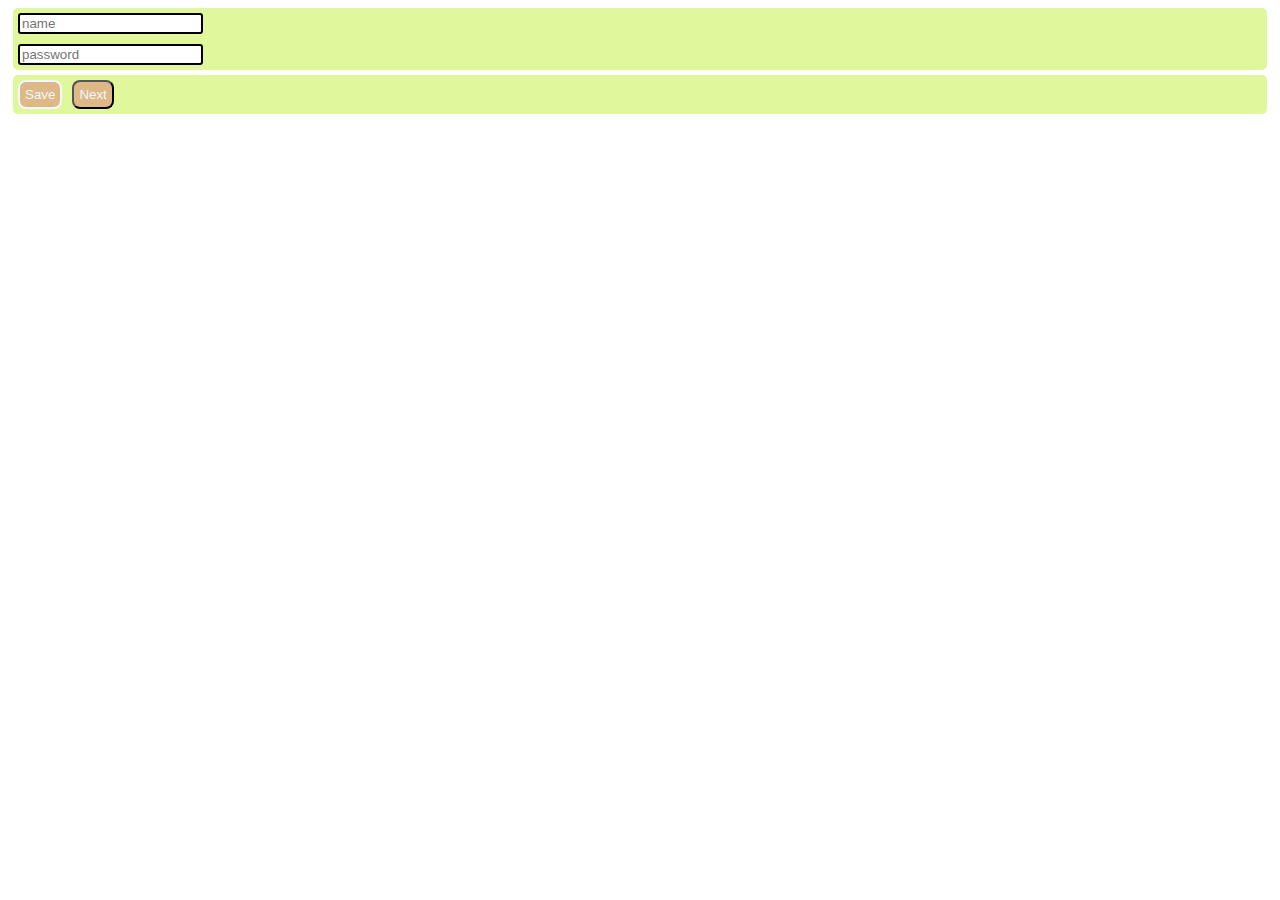
<file: 1/index.html>
<!DOCTYPE html>
<html lang="en">
  <head>
    <meta charset="UTF-8" />
    <meta name="viewport" content="width=device-width, initial-scale=1.0" />
    <title>Document</title>
    <link rel="stylesheet" href="../app.css">
  </head>
  <body>
    <form action="">
        <div class="np">
        <input type="text" class="username" placeholder="name">
      <input type="password" class="password" placeholder="password">
      </div>
      <div class="sn">
        <input type="submit" value="Save" class="btn_save">
        <button class="btn_next">Next</button>
      </div>
    </form>
    <div class="msg"></div>

    <div class="result"></div>

    <script src="../app5.js"></script>
  </body>
</html>
</file>
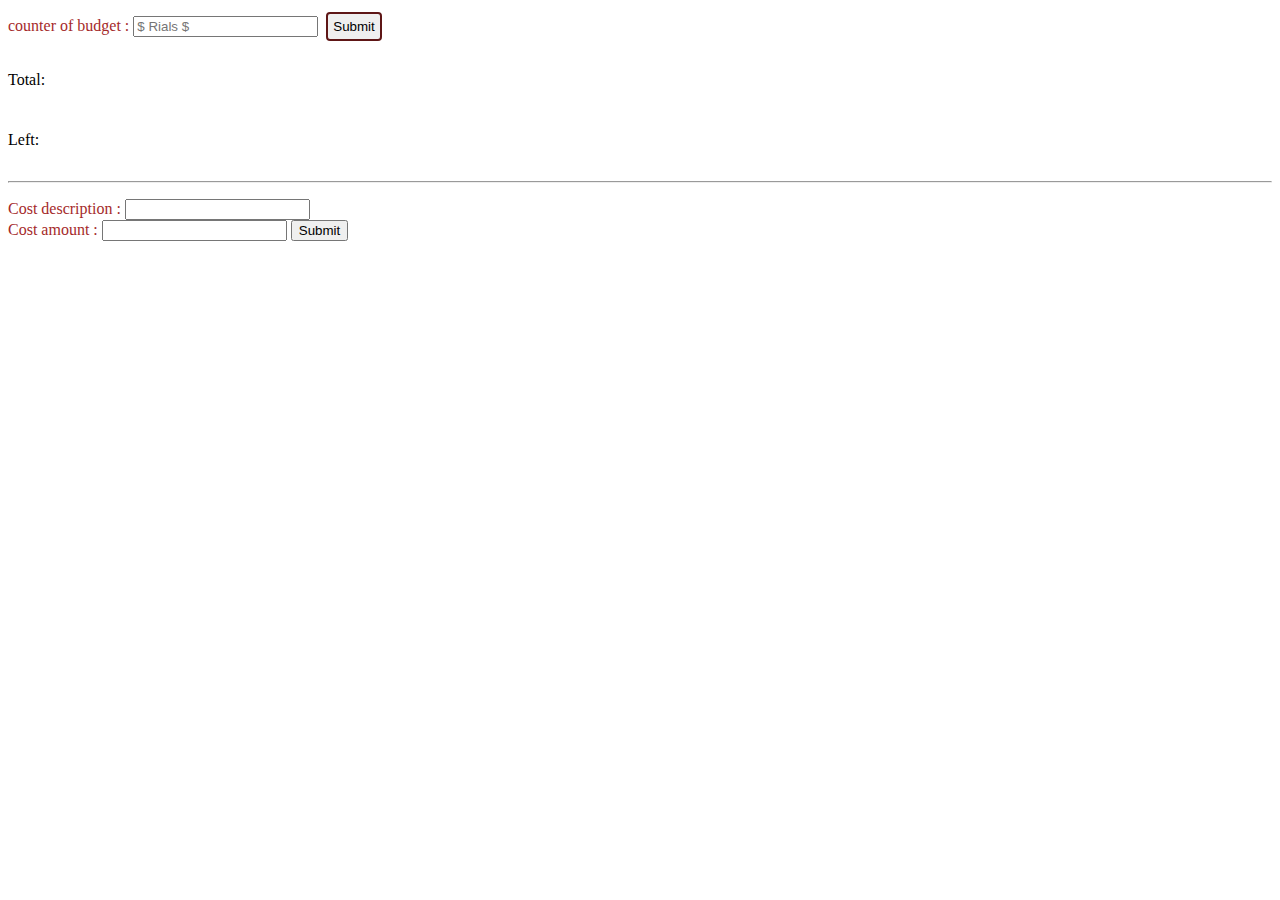
<file: budget/budget.html>
<!DOCTYPE html>
<html lang="en">
<head>
    <meta charset="UTF-8">
    <meta name="viewport" content="width=device-width, initial-scale=1.0">
    <title>Document</title>
    <link rel="stylesheet" href="budget.css">
</head>

    <div class="colomn">
        <div class="boot1">
            <label for="">counter of budget :</label>
            <input class="number1" type="number" placeholder="$ Rials $">
            <button class="submit">Submit</button>
        </div>
        <div class="boot2">
            <p>Total: <span class="number2"></span></p>
        </div>
        <div class="boot3">
            <p>Left: <span class="number3"></span></p>
        </div>   
    </div>
    <p><hr></p>
        <div class="boot4"> 
            <label for=""> Cost description : </label>
            <input class="number4" type="number">
        </div>

        <div class="boot5">
            <label for=""> Cost amount :</label>
            <input class="number5" type="number">
            <input class="save" type="submit">
        </div>
    









    <script src="budget.js"></script>
</body>
</html>
</file>
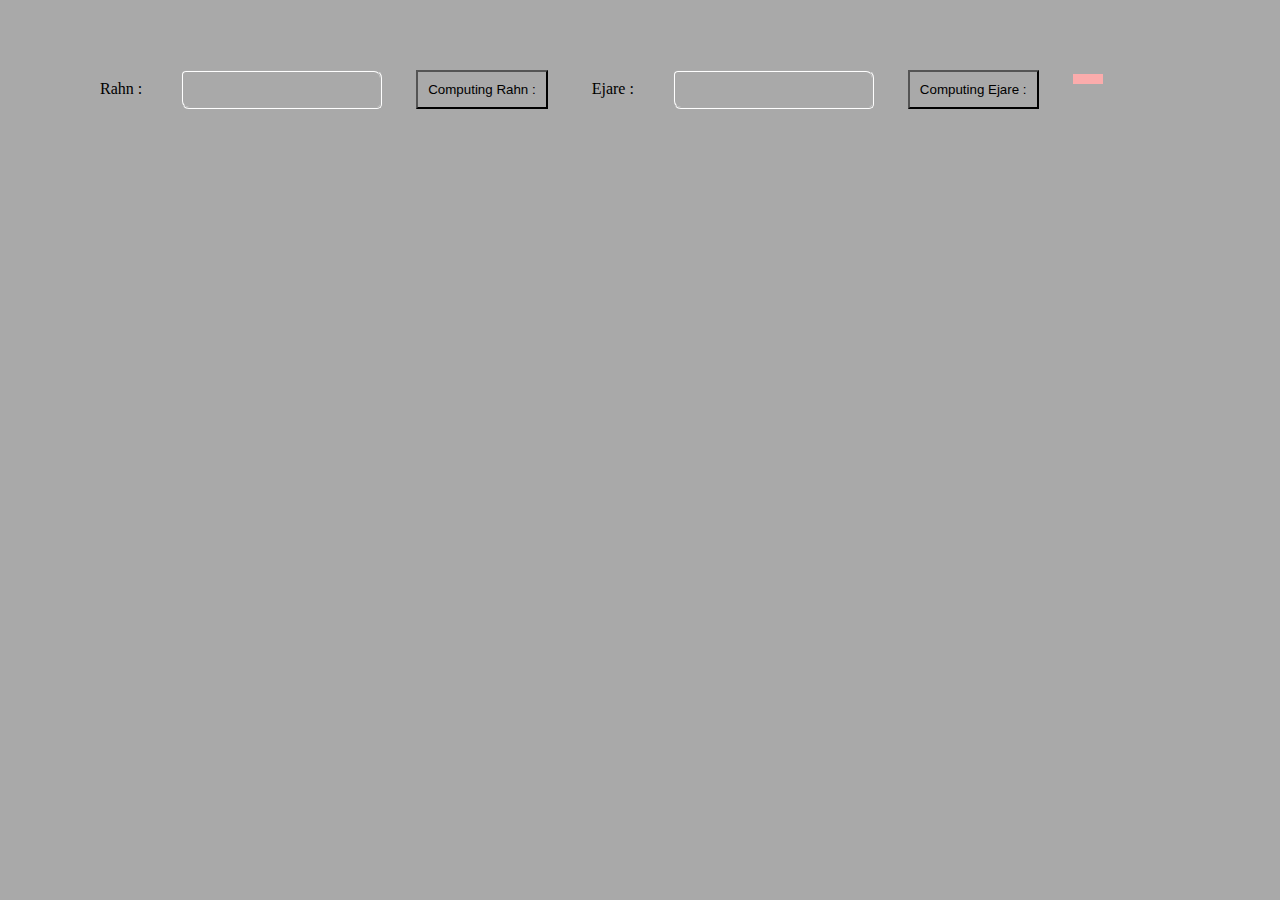
<file: comision/commision.html>
<!DOCTYPE html>
<html lang="en">
<head>
    <meta charset="UTF-8">
    <meta name="viewport" content="width=device-width, initial-scale=1.0">
    <title>Document</title>
    <link rel="stylesheet" href="commision.css">
</head>
<body>
    <div class="get_nerkh">
        <label for="rahn"> Rahn : </label>
        <input class="rahn" type="number" id="rahn">
        <button class="cmp_rhn" type="submit"> Computing Rahn : </button>
        <label for="ejare"> Ejare : </label>
        <input class="ejare" type="number" id="ejare">
        <button class="cmp_ejr" type="submit"> Computing Ejare : </button>
    
        <div class="msg"></div>
        <h2 class="result : "></h2>
    </div>    



    <script src="commision.js"></script>
</body>
</html>
</file>
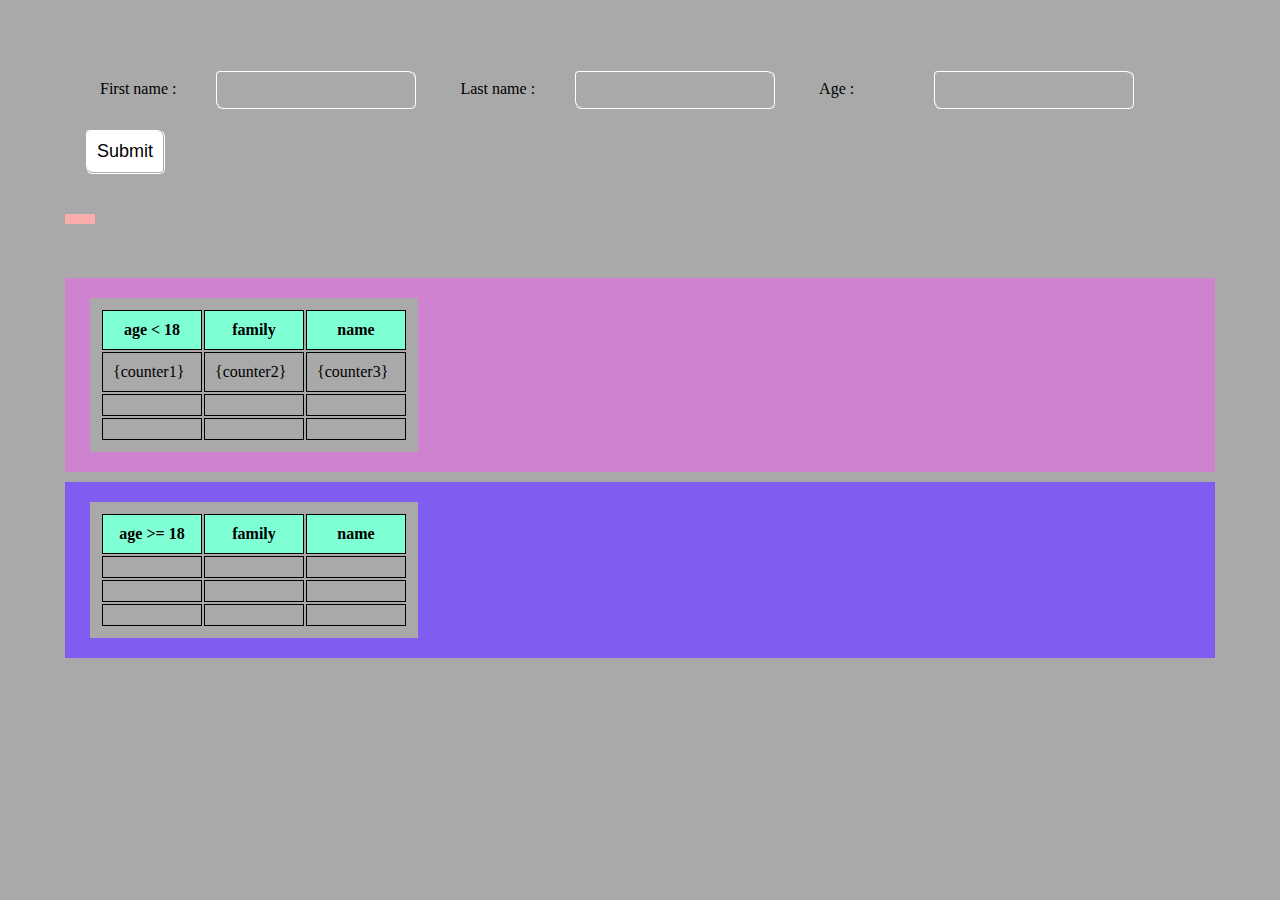
<file: form_age/age.html>
<!DOCTYPE html>
<html lang="en">
<head>
    <meta charset="UTF-8">
    <meta name="viewport" content="width=device-width, initial-scale=1.0">
    <title>Document</title>
    <link rel="stylesheet" href="age.css">
</head>
<body>
    <form class="frm_age" >
        <label for="f_nam">First name : </label>
        <input class="f_name" type="text" id="f_nam">
        <label for="l_nam">Last name :</label>
        <input class="l_name" type="text" id="l_nam">
        <label for="age">Age :</label>
        <input class="age" type="number" id="age">
        <input class="register" type="submit" > 
    </form>
    <span class="msg"></span>
    <p></p>

    <div class="table1">
        <table>
            <thead>
                <th>age < 18</th>
                <th>family</th>
                <th>name</th>
            </thead>
            <tbody>
                <tr>
                    <td>{counter1}</td>
                    <td>{counter2}</td>
                    <td>{counter3}</td>
                </tr>
                <tr>
                    <td></td>
                    <td></td>
                    <td></td>
                </tr>
                <tr>
                    <td></td>
                    <td></td>
                    <td></td>
                </tr>
            </tbody>
        </table>
    </div>
    
    <div class="table2">
        <table>
            <thead>
                <th>age >= 18</th>
                <th>family</th>
                <th>name</th>
            </thead>
            <tbody>
                <tr>
                    <td></td>
                    <td></td>
                    <td></td>
                </tr>
                <tr>
                    <td></td>
                    <td></td>
                    <td></td>
                </tr>
                <tr>
                    <td></td>
                    <td></td>
                    <td></td>
                </tr>
            </tbody>
        </table>
    </div>







    <script src="age.js"></script>
</body>
</html>
</file>
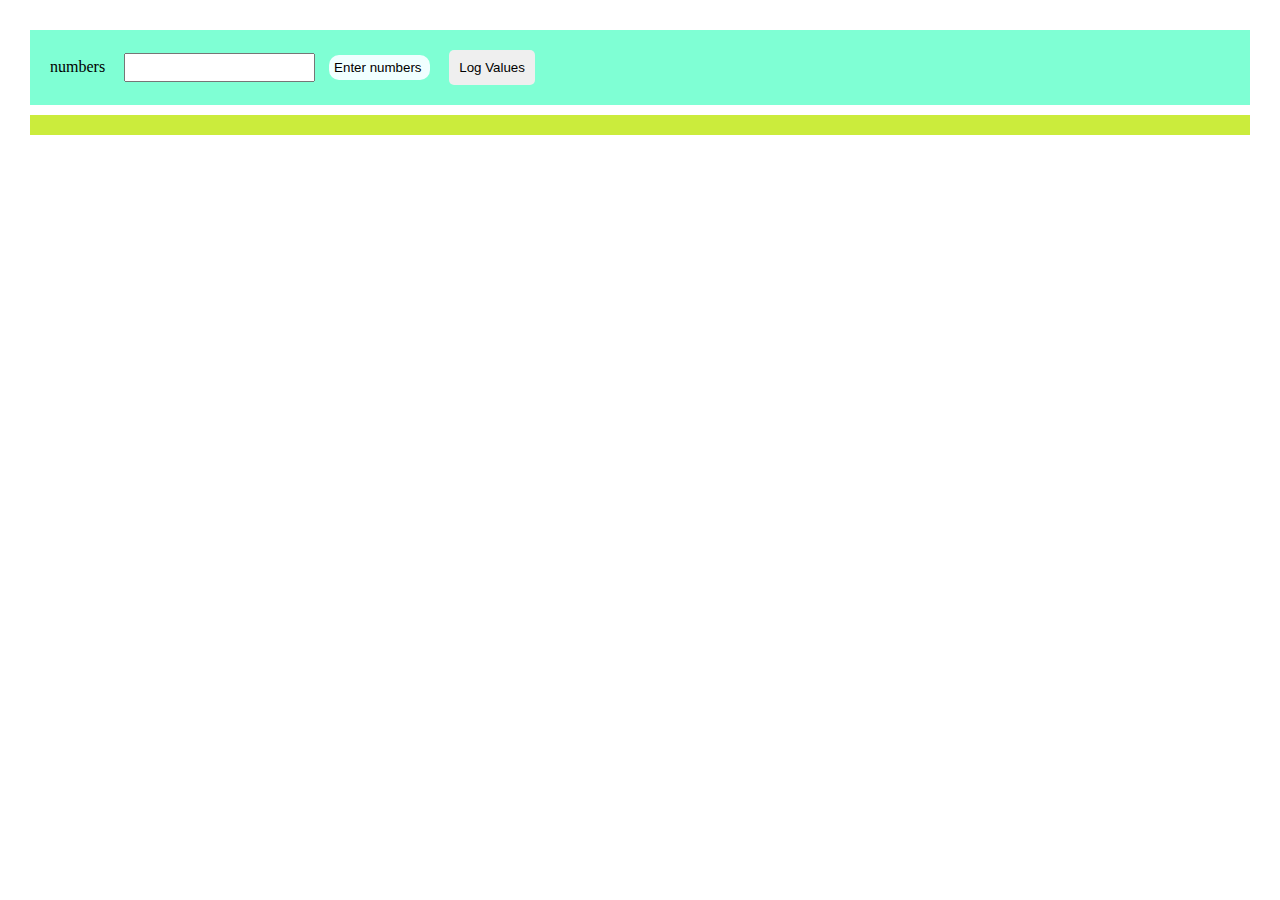
<file: zojfard/zojfard.html>
<!DOCTYPE html>
<html lang="en">
<head>
    <meta charset="UTF-8">
    <meta name="viewport" content="width=device-width, initial-scale=1.0">
    <title>Document</title>
    <link rel="stylesheet" href="zojfard.css">
</head>
<body>
    <form class="frm_get_adad">
        <label for="num">numbers</label>
        <input class="number" type="number" id="num">
        <input class="sub" type="submit" value="Enter numbers ">
        <button class="btn">Log Values</button>
    </form>


    <ul class="list_num"></ul>





        <script src="zojfard.js"></script>
</body>
</html>
</file>
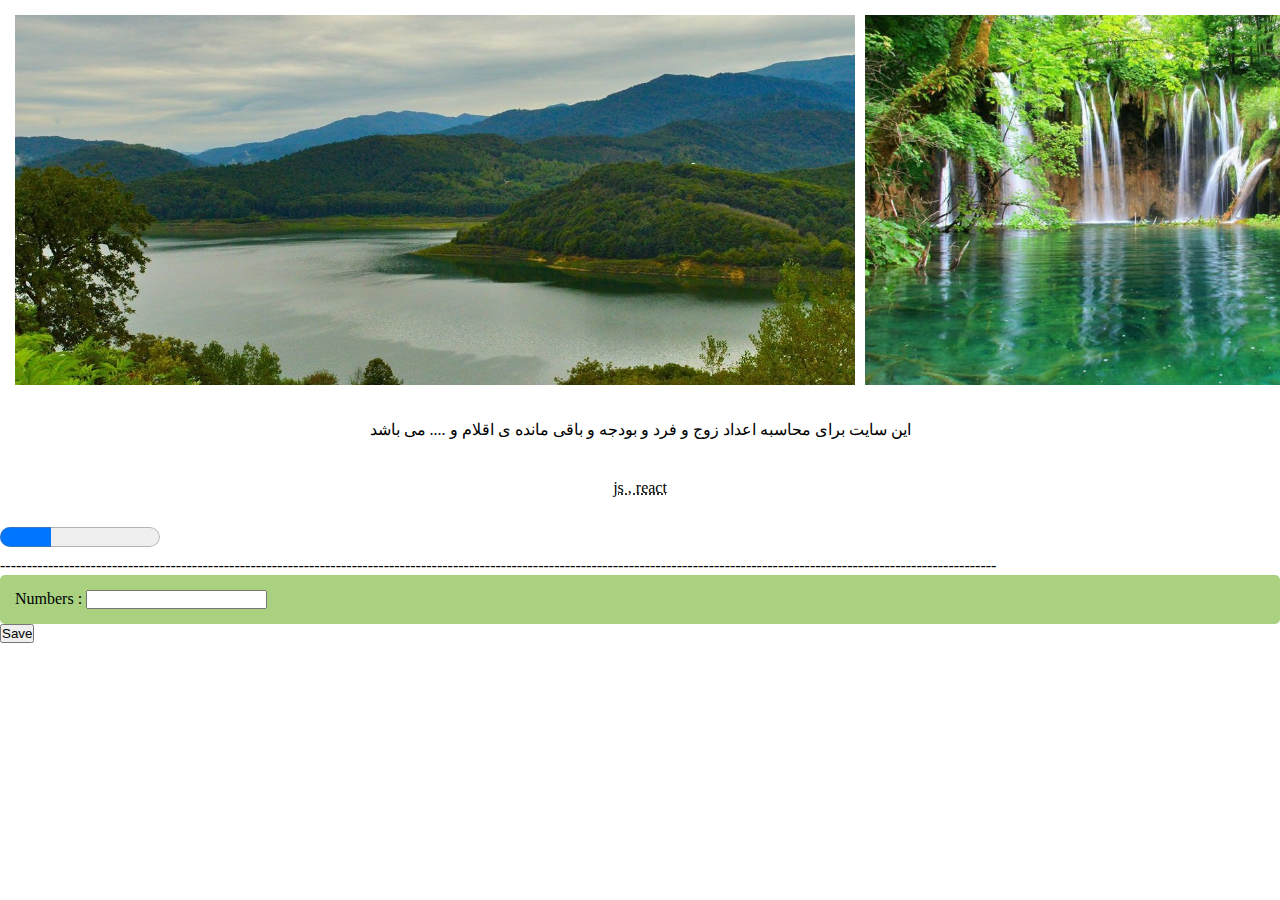
<file: for test/for_test/for_test.html>
<!DOCTYPE html>
<html lang="en">
  <head>
    <meta charset="UTF-8" />
    <meta name="viewport" content="width=device-width, initial-scale=1.0" />
    <title>Document</title>
    <link rel="stylesheet" href="for_test.css" />
  </head>
  <body>
    <div class="image1">
      <img src="./tabiat.png" alt="" />
      <img src="./tabiat2.jfif" alt="" />
      <!--<img src="./logo-back.jpg" alt="">-->
    </div>
    <p class="p1">
      این سایت برای محاسبه اعداد زوج و فرد و بودجه و باقی مانده ی اقلام و ....
      می باشد
    </p>
    <abbr title="Re_act , JS"> js , react </abbr>
    <progress id="file" value="32" max="100"></progress>
    -------------------------------------------------------------------------------------------------------------------------------------------------------------------------------------------
    <div class="get_number">
      <label for="num">Numbers : </label>
      <input type="number" id="get_number" />
    </div>
    <div class="msg"></div>
    <button class="btn_get">Save</button>
    <h2 class="even"></h2>
    <h2 class="odd"></h2>

    <script src="for_test.js"></script>
  </body>
</html>
</file>
<file: app.css>
.msg{
    font-size: .8rem;
    padding: 5px 15px;
    width: fit-content;
    margin: 10px 0;
    border-radius: 5px;
    transform: translate(-500px);
    transition: all .3s;

}
.msg.error{
    color: red;
    background-color: rgb(250, 171, 171);
    transform: translate(0px);
    transition: all .3s;

}
.msg.success{
    color: rgb(1, 65, 1);
    background-color: rgb(154, 255, 167);
    transform: translate(0px);
    transition: all .3s;
}
input{
    border: 2px solid;
    border-radius: 3px;
}
input.error{
    border-color: red;
}
input.success{
    border-color: green;
}
.dota{
    display: flex;
    justify-content:center;
    flex-direction: column;
}
.light{
    background-color: rgb(141, 74, 122);
    margin: 5px;
    padding: 8px;
    border-radius: 5px;
    font-style:normal;
    color: antiquewhite;
    display: flex;
    justify-content: center;
    align-items: start;
    flex-direction: column;
    gap: 10px;
}
.dota .e_d{
    width: 50px;
    display: flex;
    justify-content: start;
    align-items: start;
    flex-direction: row;
    padding: 5px;
    gap: 10px;
    border-radius: 38px;
    border-color: rgb(129, 255, 3);
}
.light .e_d button{
    padding: 6px;
    width: 60px;
    border-radius: 30px;

}
.light .e_d button:active{
    background-color: black;
    color: aliceblue;
    
}
.btn_save{
    background-color: burlywood;
    color: aliceblue;
    border-radius: 8px;
    padding: 5px;
}
.btn_next{
    background-color: burlywood;
    color: aliceblue;
    border-radius: 8px;
    padding: 5px;
}
.np{
    background-color: rgb(225, 247, 155);
    margin: 5px;
    padding: 5px;
    border-radius: 5px;
    display: flex;
    justify-content: first baseline;
    align-items: start;
    flex-direction: column;
    gap: 10px;
}
.sn{
    background-color: rgb(225, 247, 155);
    margin: 5px;
    padding: 5px;
    border-radius: 5px;
    display: flex;
    justify-content: first baseline;
    align-items: start;
    flex-direction: row;
    gap: 10px;
}
</file>
<file: budget/budget.css>
.colomn{
    display: flex;
    justify-content: first baseline;
    align-items: first baseline;
    flex-direction: column;
    gap: 10px;
    
}
label{
    color: brown;
}
.number1 .number2 .number3 .number4 .number5{
    border-radius: 4px;
    border: 4px solid #5e1616;
    padding: 15px;
    margin: 10px;
}
.boot4 .boot5{
    border-radius: 4px;
    border: 4px solid #18cb0b;
    padding: 5px;
    margin: 10px;
}
.submit{
    border-radius: 4px;
    border: 2px solid #5e1616;
    padding: 5px;
    margin: 4px;
}
.submit:active{
    background-color: black;
    color: #fff;
}
.tob{
    color: #5e1616;
    margin-top: 20px;
}
.boa{
    color: #5e1616;
    margin-top: 20px;
}
.save:active{
    background-color: black;
    color: #fff;
}
</file>
<file: comision/commision.css>
*{
    box-sizing: border-box;
    margin: 10px 15px;
    padding: 10px 10px;
    background-color: darkgray;
}
input{
    border: 2px groove #fff;
    border-radius: 5px 8px 5px 8px;
    cursor: pointer;
    margin-left: 10px;
}
.msg{
    background-color: #fbacac;
    color: red;
    padding: 5px 15px;
    margin-top: 10px;
    display: inline-block;
}
</file>
<file: form_age/age.css>
*{
    box-sizing: border-box;
    margin: 10px 15px;
    padding: 10px 10px;
    background-color: darkgray;
}
input{
    border: 2px groove #fff;
    border-radius: 5px 8px 5px 8px;
    cursor: pointer;
    margin-left: 10px;
}
.age{
    margin-left: 50px;
}
.register{
    background-color: #fff;
    color: black;
    font-size: large;
}
.register:active{
    background-color: black;
    color: #fff;
    font-weight: 600;
}
.table1{
    background-color: #ce82cf;
    display: flex;
    align-items: first baseline;
}
.table2{
    background-color: #805df0;
    display: flex;
    align-items: first baseline;
}
.table{
    margin: 10px auto;
}
th{
    background-color: aquamarine;
}
th,td{
    border: 1px solid #000;
    padding: 10px;
    width: 100px;
}
tr:active{
    background-color: #f059f3;
    /* scale: 1.1; */
}
.msg{
    background-color: #fbacac;
    color: red;
    padding: 5px 15px;
    margin-top: 10px;
    display: inline-block;
}
</file>
<file: zojfard/zojfard.css>
*{
    margin: 5px;
    padding: 5px;
    box-sizing: border-box;
}
.frm_get_adad{
    background-color: aquamarine;
    padding: 10px;
    margin: 10px;
}
.btn{
    margin: 10px;
    padding: 10px;
    border-radius: 5px;
    border-style: none;
}
.frm_get_adad .sub{
    background-color: azure;
    color: black;
    border-radius: 10px;
    border: none;
}
.frm_get_adad .sub:active{
    background-color: rgb(9, 11, 11);
    color: rgb(246, 196, 196);
    border-radius: 15px;
    border: none;
}
.list_num{
    display: flex;
    flex-direction: column;
    gap: 2rem;
    list-style: none;
    background-color: rgb(203, 236, 60);
    padding: 10px;
    margin: 10px;
}
.list_num li{
    padding: 10px;
    display: flex;
    justify-content: space-between;
}
.frm_get_adad li span:first-child{
    color: aqua;
}
</file>
<file: for test/for_test/for_test.css>
*{
    padding: 0;
    margin: 0;
    box-sizing: border-box;
}
.image1{
    width: 100%;
    height: 400px;
    display: flex;
    padding: 15px;
    gap:10px;
}
.p1{
    display: flex;
    justify-content: center;
    align-items: center;
    padding: 20px 5px;
}
abbr{
    display: flex;
    justify-content: center;
    align-items: center;
    padding: 20px 5px;
}
progress{
    display: flex;
    justify-content: center;
    align-items: center;
    padding: 20px 5px;
}
.get_number{
    background-color:#a9d180;
    padding: 15px;
    border-radius:5px;
}
</file>
